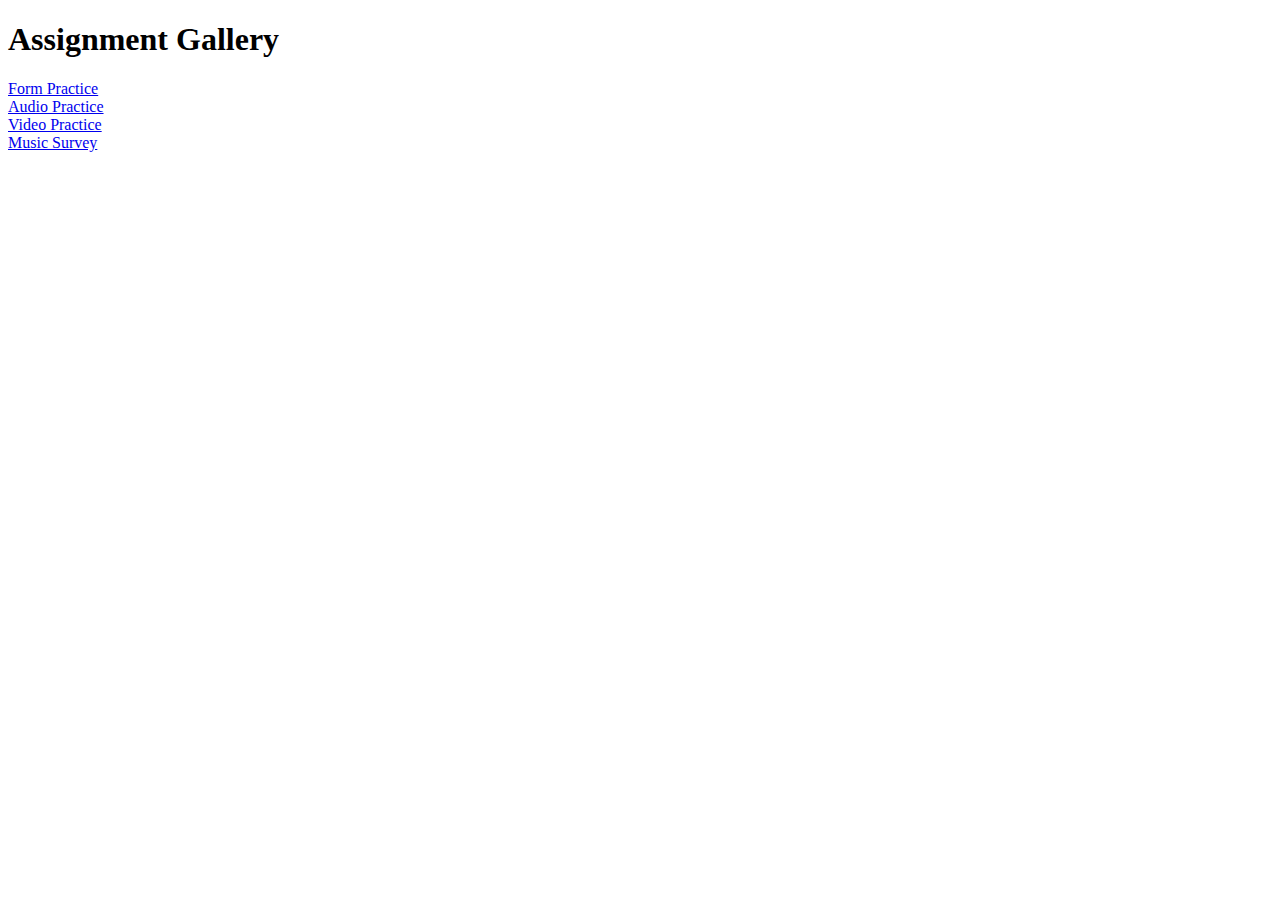
<file: index.html>
<!DOCTYPE HTML>
<html>
  <head>
    <title>Assignment Gallery</title>
  </head>

  <body>
    <h1>Assignment Gallery</h1>

    <a href="formpractice.html"> Form Practice </a><br>
    <a href="audio.html"> Audio Practice </a><br>
    <a href="video.html"> Video Practice </a><br>
    <a href="survey.html"> Music Survey </a><br>
  </body>
</html>
</file>
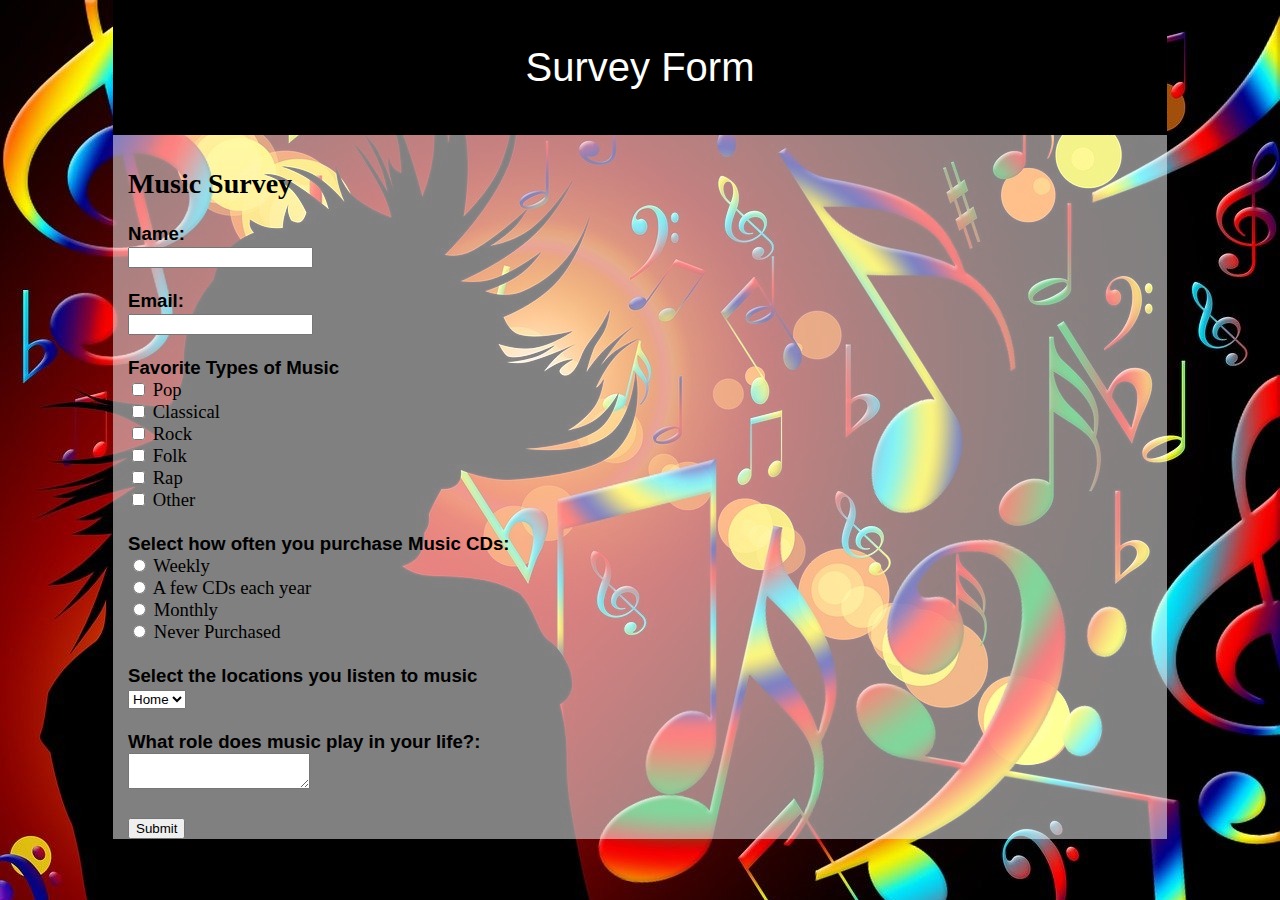
<file: survey.html>
<!DOCTYPE HTML>

<html>
<link href="survey.css" rel="stylesheet" type="text/css">
<head>
  <title>Music Survey (Form)</title>

</head>

<body>
  <div id="header">
<p>Survey Form</p>
  </div>
<div id="container">
<form action="https://formspree.io/f/mvgqognv" method="post">
    <h2>Music Survey</h2>

    <label class="special">Name:</label><br>
    <input type="text" name="name"><br><br>

    <label class="special">Email:</label><br>
    <input type="email" name="email"><br><br>

    <label class ="special"> Favorite Types of Music</label><br>
    <input type="checkbox" name="music_type" value="Pop"> Pop<br>
    <input type="checkbox" name="music_type" value="Classical"> Classical<br>
    <input type="checkbox" name="music_type" value="Rock"> Rock<br>
    <input type="checkbox" name="music_type" value="Folk"> Folk<br>
    <input type="checkbox" name="music_type" value="Rap"> Rap<br>
    <input type="checkbox" name="music_type" value="Other"> Other<br><br>

    <label class="special">Select how often you purchase Music CDs:</label><br>
    <input type="radio" name="frequency" value="Weekly"> Weekly<br>
    <input type="radio" name="frequency" value="A few"> A few CDs each year<br>
    <input type="radio" name="frequency" value="Monthly"> Monthly<br>
    <input type="radio" name="frequency" value="Never Purchased"> Never Purchased<br><br>

    <label class="special">Select the locations you listen to music</label><br>
      <select name="Locations">
        <option value="Home">Home</option>
        <option value="Car">Car</option>
        <option value="Work">Work</option>
        <option value="Gym">Gym</option>
        </select><br><br>
    <label class="special">What role does music play in your life?:</label><br>
    <textarea name="role"></textarea><br><br>

    <input type="submit" value="Submit">
</form>
</div>
</body>
</html>
</file>
<file: survey.css>
body        {
        background-image: url(dance.jpg);

        font-size:14pt;
        margin:0;
        background-size: cover;
        background-image: dance.jpg;
}
#header     {
        background-color:black;
        width:80%;
        color:white;
        text-align:center;
        margin:0 auto;
        padding-top:5px;
        padding-bottom:5px;
        padding-left: 15px;
        padding-right: 15px;
        vertical-align:middle;

}
#header p   {
        font-size:30pt;
        font-family:arial black, sans-serif;
}

#container      {
        background-color: rgba(255, 255, 255, 0.5);
        padding-top:10px;
        padding-left: 15px;
        padding-right: 15px;
        width:80%;
        margin:0 auto;

}
label.special          {
        font-weight:bold;
        font-size:14pt;
        font-family:arial black, sans-serif;
}
legend.special     {
        font-weight:bold;
        font-size:14pt;
        font-family:arial black, sans-serif;
}
</file>
